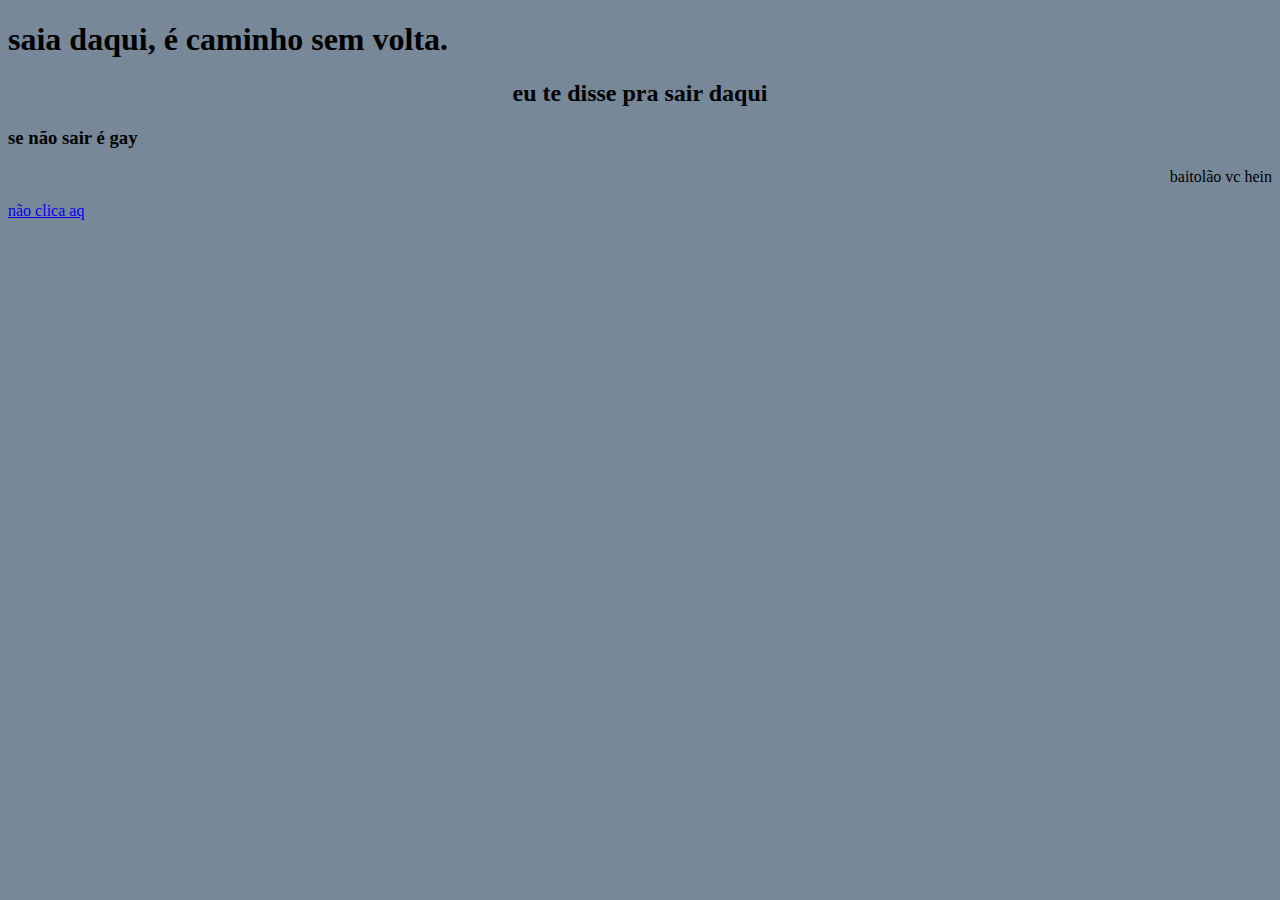
<file: index.html>
<!DOCTYPE html>
<html lang="en">
<head>
    <meta charset="UTF-8">
    <meta name="viewport" content="width=device-width, initial-scale=1.0">
    <title>SITE CÉREBROLISADO</title>
    <h1> saia daqui, é caminho sem volta.</h1>
    <link rel="stylesheet" href="index.css">
    <h2> eu te disse pra sair daqui</h2>
    <h3> se não sair é gay</h3>
    <p> baitolão vc hein</p>
    <a href="pagina2.html">não clica aq</a>

</head>
<body>
    
</body>
</html>
</file>
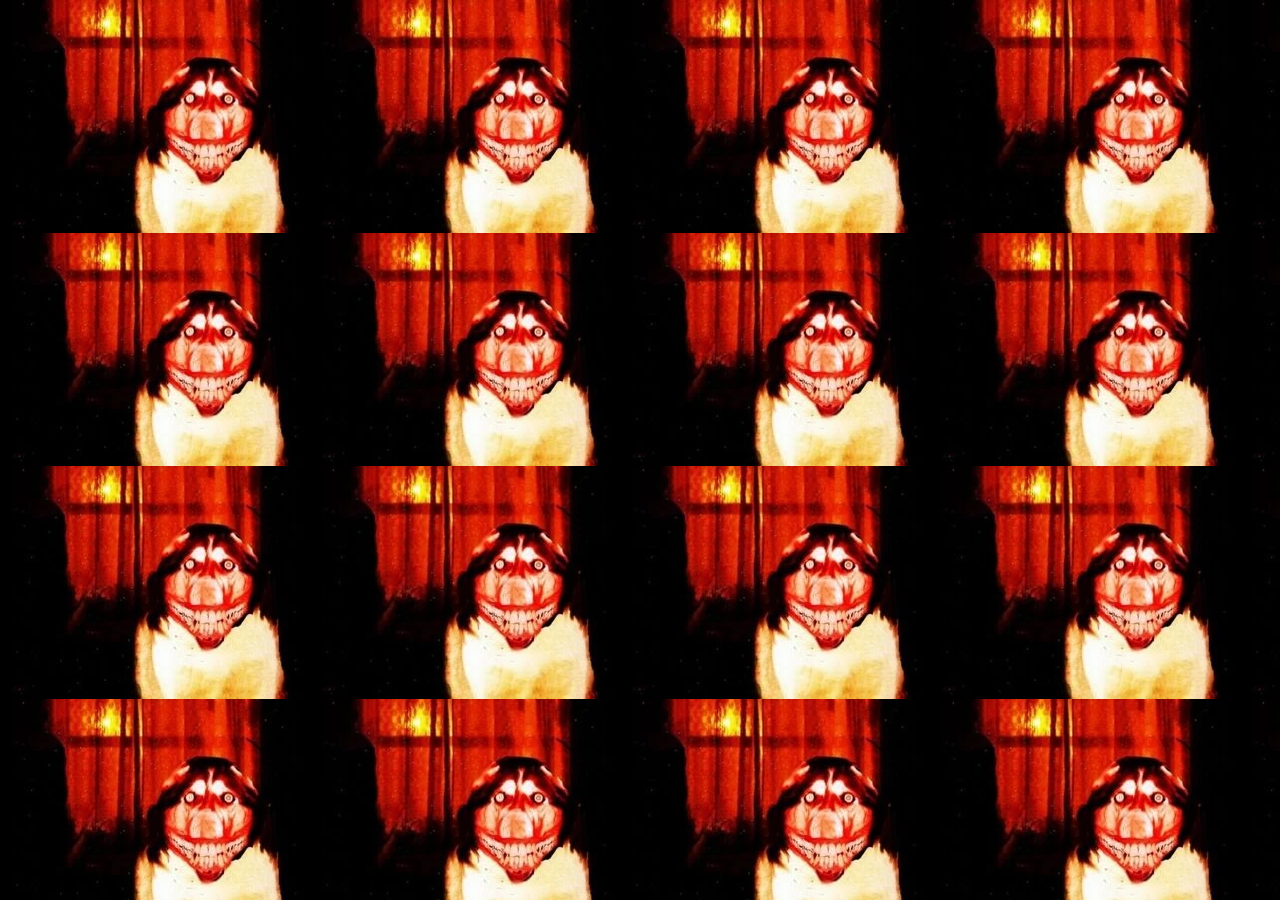
<file: NÃO CLICA AQ.html>
<!DOCTYPE html>
<html lang="en">
<head>
    <meta charset="UTF-8">
    <meta name="viewport" content="width=device-width, initial-scale=1.0">
    <title>PQ VC CLICOU?</title>
    <link rel="stylesheet" href="não clica aq.css">
</head>
<body>
    
</body>
</html>
</file>
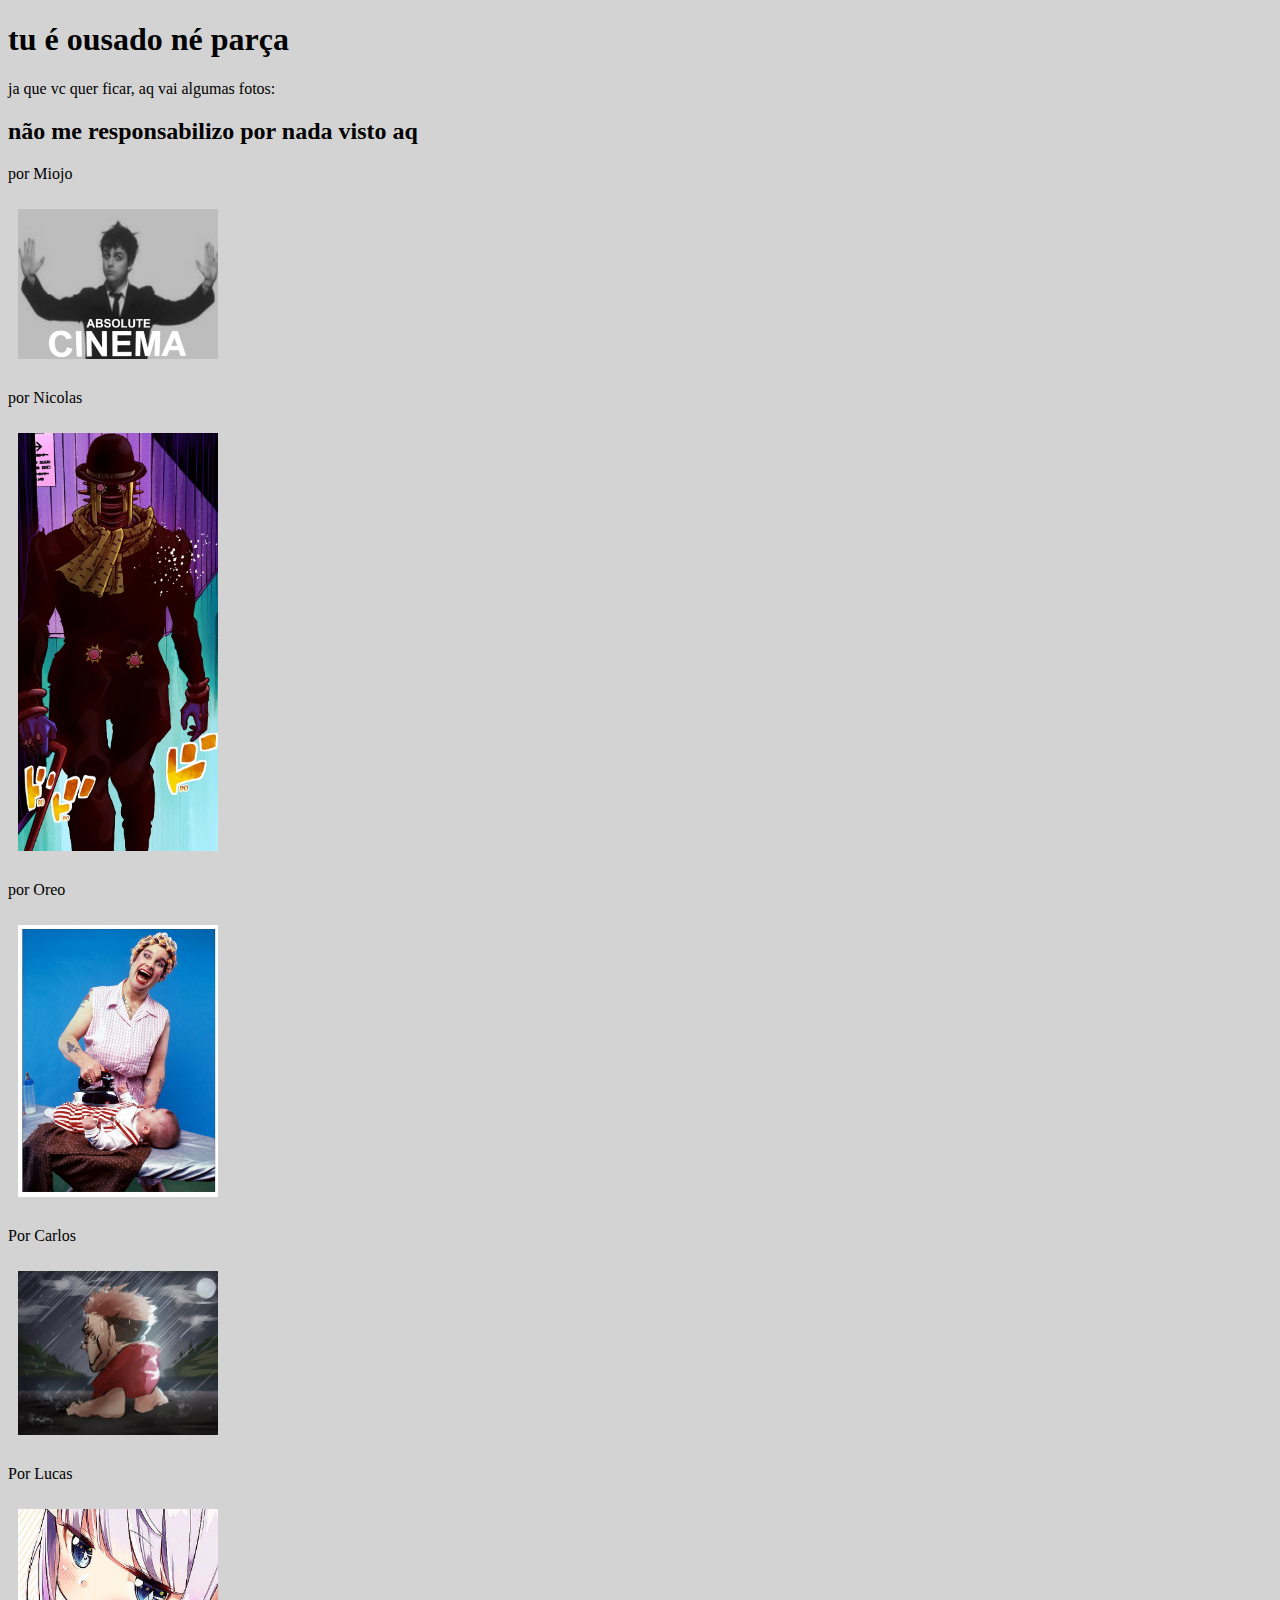
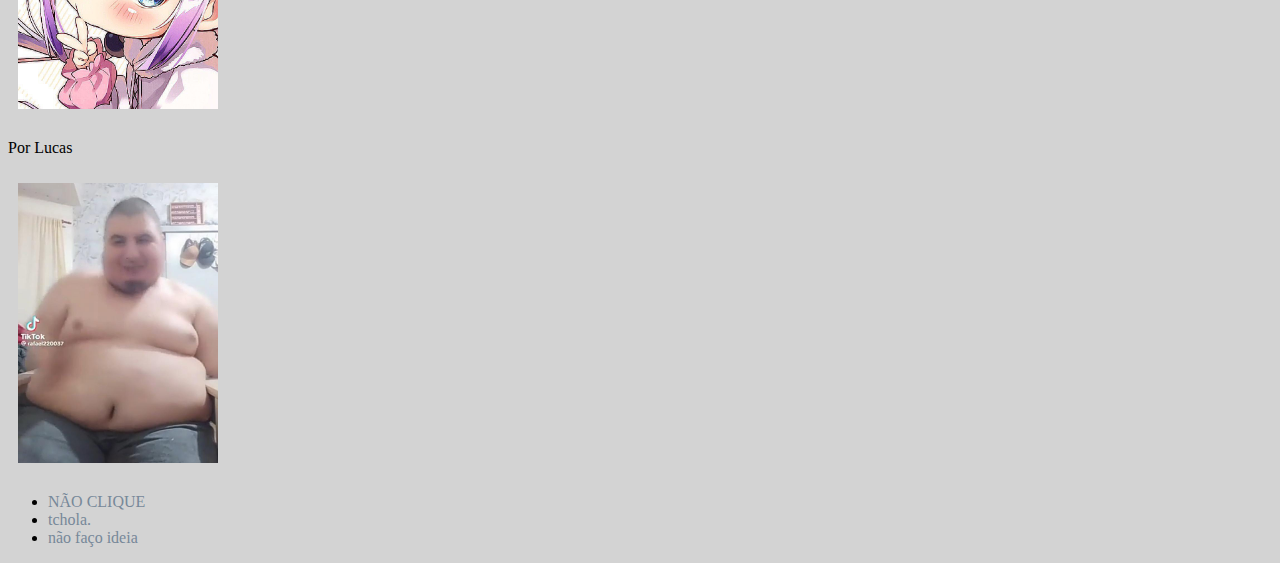
<file: pagina2.html>
<!DOCTYPE html>
<html lang="en">
<head>
    <meta charset="UTF-8">
    <meta name="viewport" content="width=device-width, initial-scale=1.0">
    <title>SOME DAQUI</title>
    <h1> tu é ousado né parça</h1>
    <link rel="stylesheet" href="pagina2.css">
    <p> ja que vc quer ficar, aq vai algumas fotos:</p>
    <h2> não me responsabilizo por nada visto aq</h2>
   <div >
   <div class="galeria">
   <p> por Miojo</p>
    <img src="miojo.jpeg" alt=" Por: Miojo ">
    
 <p> por Nicolas</p>
    <img src="nicolas.jpeg" alt=" Por: Nicolas ">

 <p> por Oreo</p>
 <img src="ozzy.jpg" alt=" Por: Oreo ">

 <p> Por Carlos</p>
     <img src="carlos.jpeg" alt=" Por: Carlos ">

      <p> Por Lucas</p>
     <img src="lucas.jpeg" alt=" Por: Carlos ">

<p> Por Lucas</p>
     <img src="lukinhas.jpeg" alt=" Por: Lukinhas ">
</div>

</head>
<body>
<nav>
            <ul>
                <li>
                    <a href="NÃO CLICA AQ.html">NÃO CLIQUE</a>
                </li>
                <li>
                    <a href="tchola.html">tchola.</a>
                </li>
                <li>
                    <a href="sei la tbm.html">não faço ideia</a>
                </li>
            </ul>
        </nav>
</body>
</html>
</file>
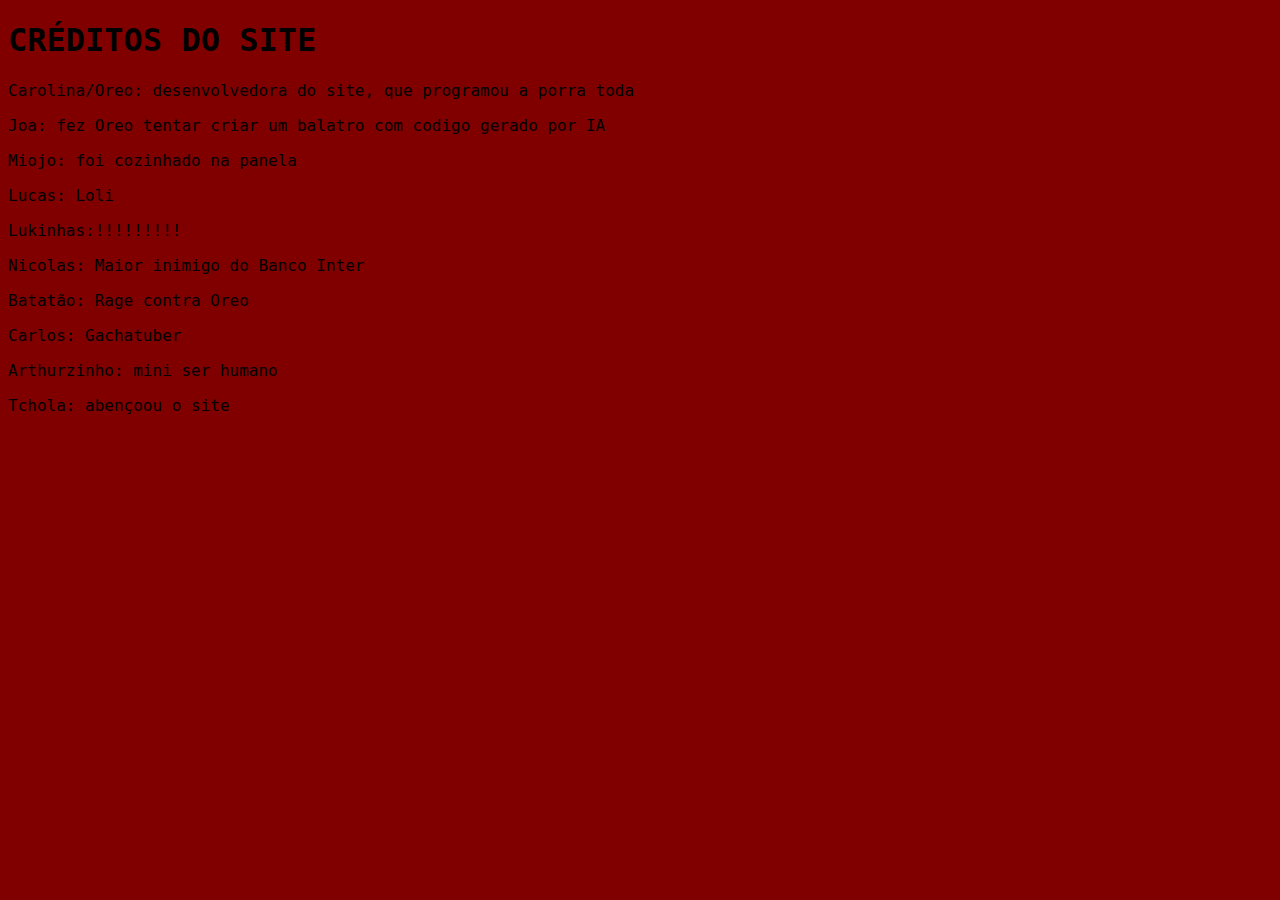
<file: sei la tbm.html>
<!DOCTYPE html>
<html lang="en">
<head>
    <meta charset="UTF-8">
    <meta name="viewport" content="width=device-width, initial-scale=1.0">
    <title>sei la tbm</title>
    <link rel="stylesheet" href="sei la tbm.css">
</head>
<body>
    <h1>CRÉDITOS DO SITE</h1>
    <p> Carolina/Oreo: desenvolvedora do site, que programou a porra toda</p>
    <p> Joa: fez Oreo tentar criar um balatro com codigo gerado por IA</p>
    <p> Miojo: foi cozinhado na panela</p>
    <p> Lucas: Loli</p>
    <p> Lukinhas:!!!!!!!!!</p>
    <p> Nicolas: Maior inimigo do Banco Inter</p>
    <p> Batatão: Rage contra Oreo</p>
    <p> Carlos: Gachatuber</p>
    <p> Arthurzinho: mini ser humano</p>
    <p> Tchola: abençoou o site</p>

</body>
</html>
</file>
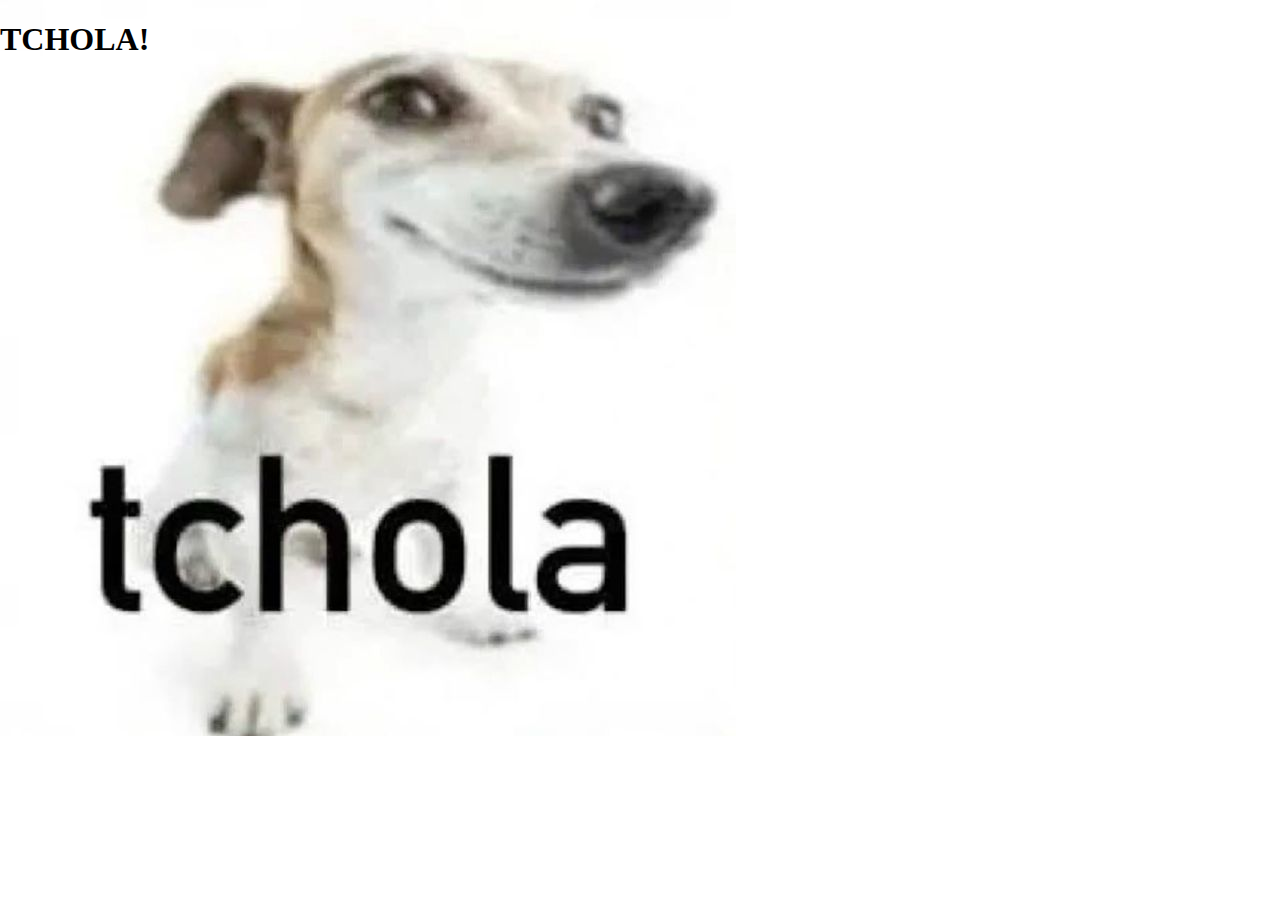
<file: tchola.html>
<!DOCTYPE html>
<html lang="pt-BR">
<head>
    <meta charset="UTF-8">
    <meta name="viewport" content="width=device-width, initial-scale=1.0">
    <title>TCHOLA!</title>
    <link rel="stylesheet" href="tchola.css">
</head>
<body>
    <h1>TCHOLA!</h1>
</body>
</html>
</file>
<file: index.css>
body {
    background-color: lightslategray;
    color:black;
    
}

font-family: helvetica, sans serif;
h1 {
    text-align:center;
}

h2 {
    text-align:center;
}

h3 {
    text-align: left;
}

p {
    text-align: right;
}

ul {
    text-align: center;
    justify-content: space-between;
}
</file>
<file: não clica aq.css>
html, body {
  height: 100%;
  margin: 0;
}

body {
  background-image: url('smile\ dogkkkk.webp'); 
 
  background-position: amcenter;
 
}
</file>
<file: pagina2.css>
body {
    background-color: lightgray;
    color: black;
}

i.galeria {
  text-align: center;
}

.galeria img {
  width: 200px;       
  margin: 10px;       
/
}
a {
    text-decoration: darkslategrey;
    color: lightslategray;
}

a:hover {
    color: darkslategrey;
}
</file>
<file: sei la tbm.css>
body {

    background-color: maroon;
    color: black;
}

body {
    font-family: DejaVu Sans Mono, monospace;
}
</file>
<file: tchola.css>
html, body {
  height: 100%;
  margin: 0;
}

body {
  background-image: url('tchola.jpg'); /* A imagem deve estar na mesma pasta que este HTML */
  background-size: amcover; 

  background-repeat: no-repeat;
}
</file>
